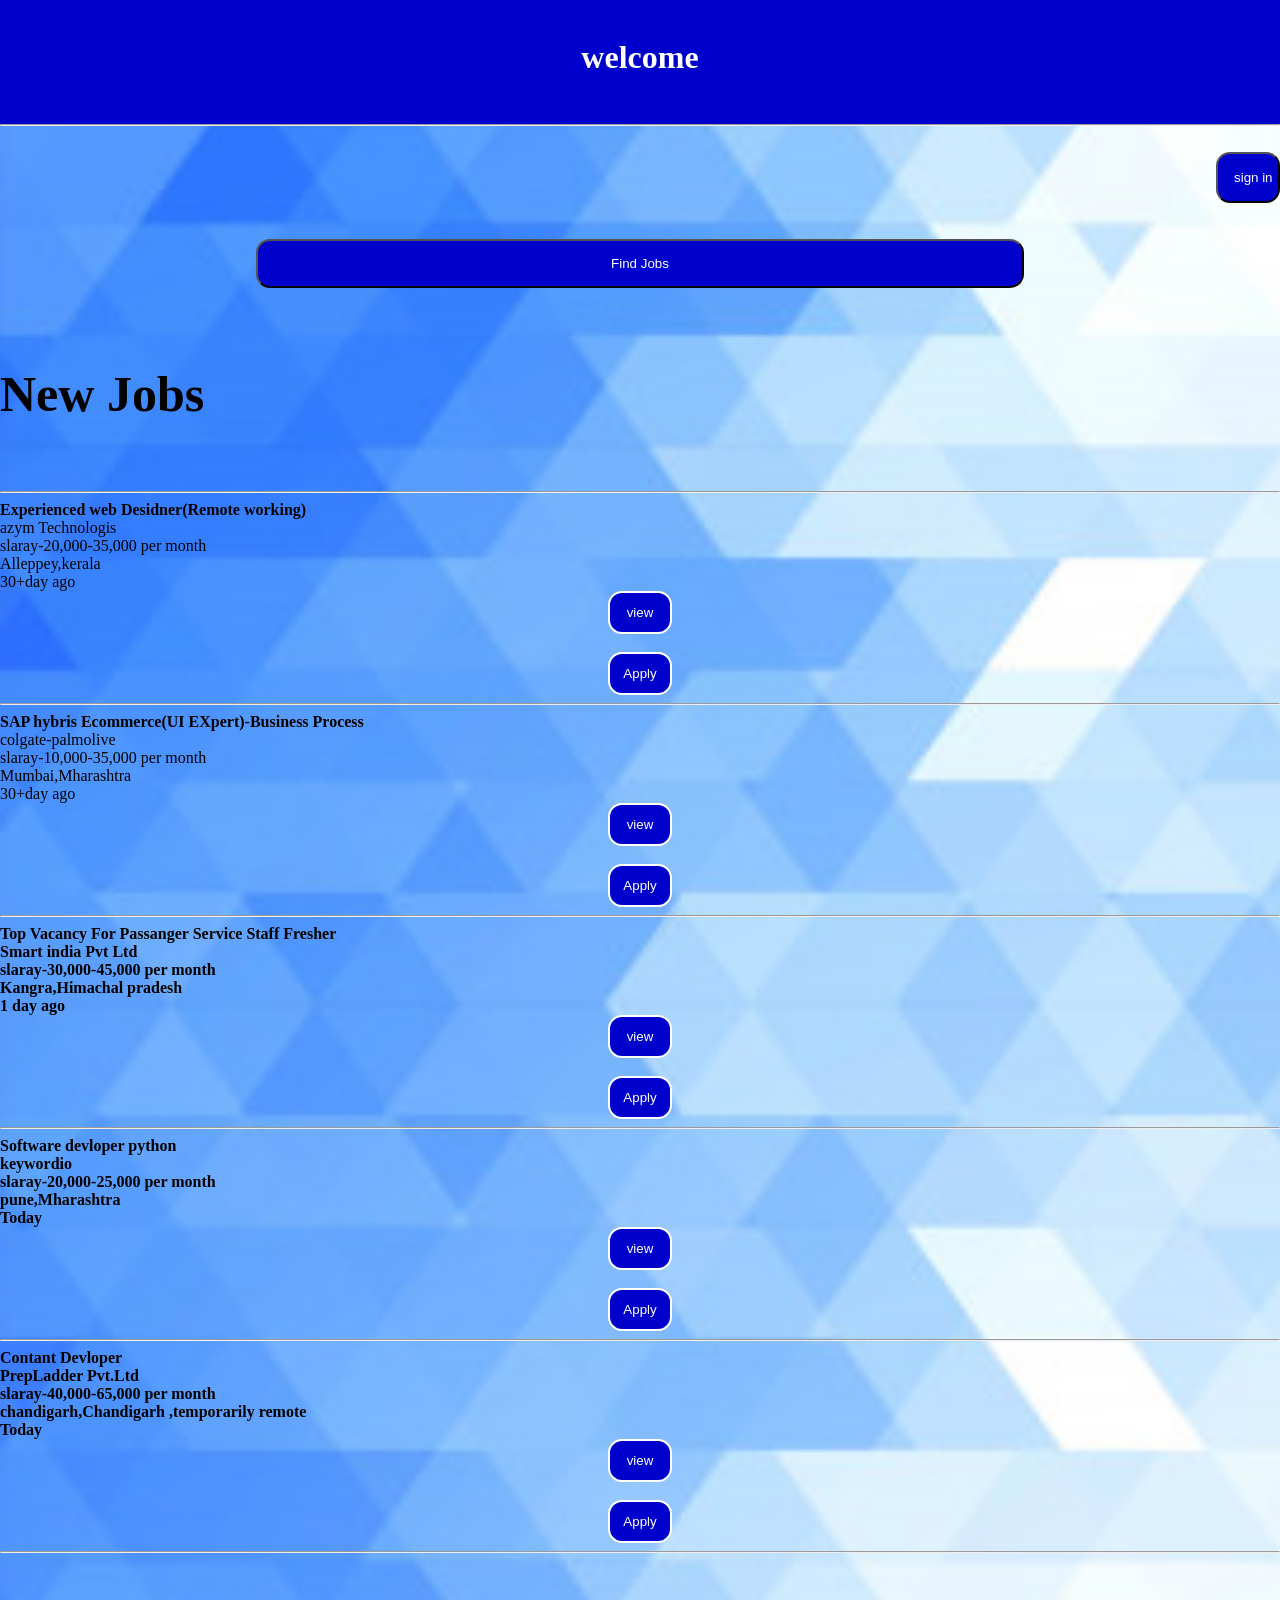
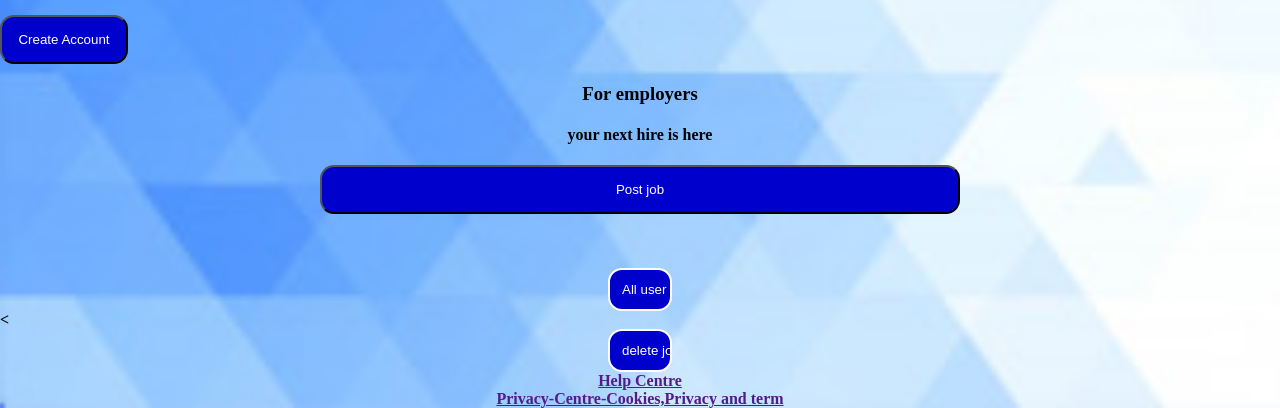
<file: index.html>
<!DOCTYPE html>
<html>
<head>
<title>index</title> 
<link rel="stylesheet" href="index.css">
</head>

<body>
<div class="welcome"><br/>
<h1 align="center">welcome</h1>  <br/>

<hr></div>
<br/>

 <a href="login.html" targer="_blank" ><input class="btn0" type="button" value="sign in "  ></a>
<br/>
<br/>
 <a href="Serch Job.html" targer="_blank" ><input class="btn1" type="button" value="Find Jobs" ></a>

 <br/><br/>
<h2  style="font-size:50px;">New  Jobs</h2>
<br/>
<hr>
<b>Experienced web Desidner(Remote working)</b>
<br/>azym Technologis 
<br/>slaray-20,000-35,000 per month
<br/>Alleppey,kerala 
<br/>30+day ago  

<input class="btn" type="button" value="view" ">&nbsp;&nbsp;<input class="btn" type="button" value="Apply" >
<hr>
<b>SAP hybris Ecommerce(UI EXpert)-Business Process</b>
<br/>colgate-palmolive<br/>slaray-10,000-35,000 per month
<br/>Mumbai,Mharashtra
<br/>30+day ago

<input class="btn" type="button" value="view" >&nbsp;&nbsp;<input class="btn" type="button" value="Apply" >
<hr><b>Top Vacancy For Passanger Service Staff Fresher <b/>
<br/>Smart india Pvt Ltd<br/>slaray-30,000-45,000 per month
<br/>Kangra,Himachal pradesh
<br>1 day ago 

<input class="btn" type="button" value="view" >&nbsp;&nbsp;<input class="btn" type="button" value="Apply" >
<hr><b> Software devloper python </b>
<br/>keywordio<br/>slaray-20,000-25,000 per month
<br/>pune,Mharashtra 
<br/>Today  

<input class="btn" type="button" value="view" >&nbsp;&nbsp;<input class="btn" type="button" value="Apply" >
<hr><b> Contant Devloper <b/>
<br/>PrepLadder Pvt.Ltd<br/>slaray-40,000-65,000 per month
<br/>chandigarh,Chandigarh ,temporarily remote
<br/> Today

<input class="btn" type="button" value="view" >&nbsp;&nbsp;<input class="btn" type="button" value="Apply" >
<hr>
<br/><br/><br/>


 <a href="Ragistration.html" targer="_blank" ><input class="btn2" type="button" value="Create Account" ></a> 
<h3 align="center"> For employers </h3>
<h4 align="center"> your next hire is here </h4> 

 <a href="Employer.html" targer="_blank" ><input class="btn3" type="button" value="Post job" ></a> <br/><br/><br/> 
<a href="all user.html"><input class="btn" type="button" value="All user" ></a><&nbsp;&nbsp;<a href="view and delete job.html"><input class="btn" type="button" value="delete jobs" ></a>

 <div style="text-align:center"><a href="" targer="_blank" >Help Centre</a></div>  

 <div style="text-align:center"><a href="" targer="_blank" >Privacy-Centre-Cookies,Privacy and term</a></div>
</file>
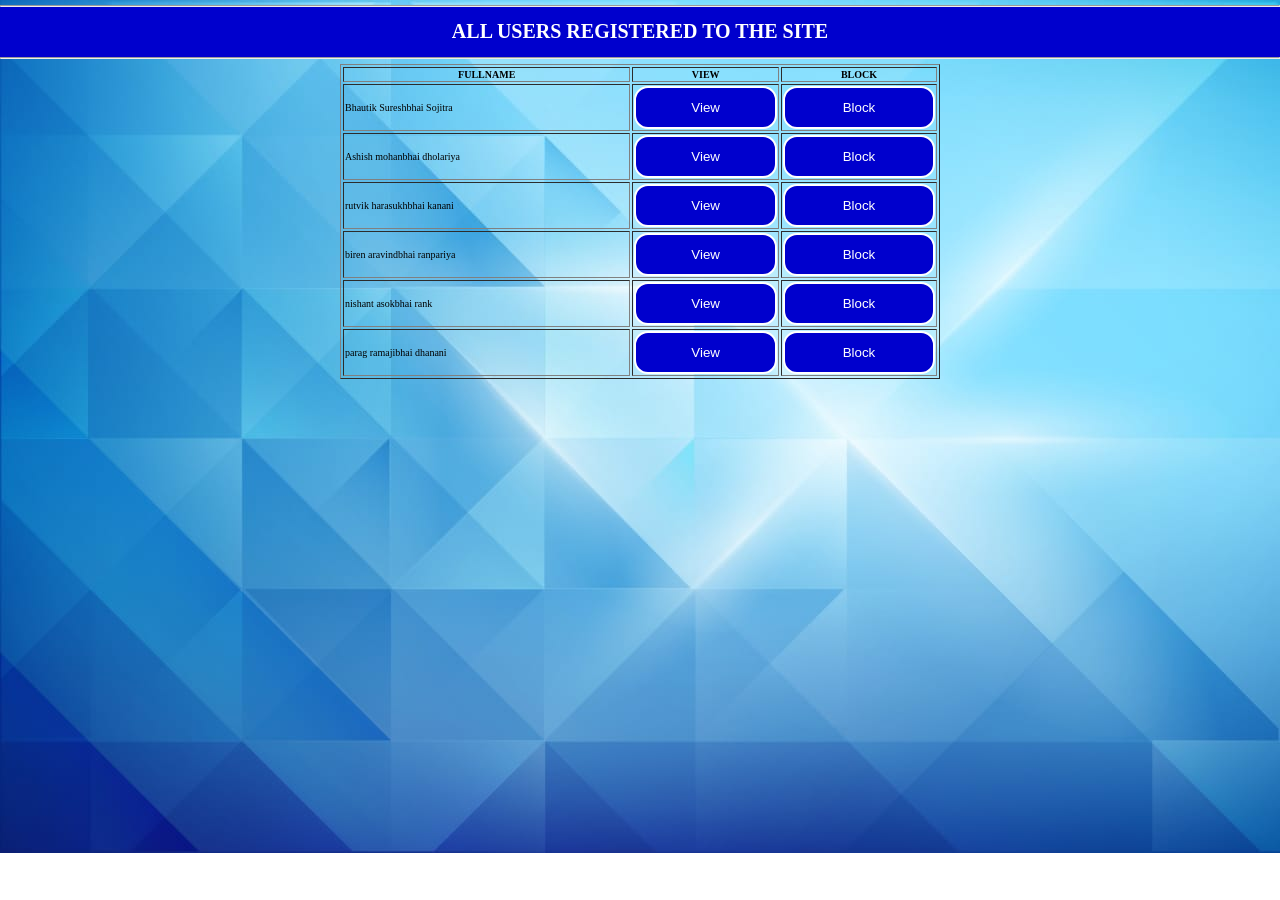
<file: all user.html>
<!DOCTYPE html>
<html lang="en">
<head>
    <meta charset="UTF-8">
    <meta name="viewport" content="width=device-width, initial-scale=1.0">
    <title>View All Users</title>
    <link rel="stylesheet" href="all.css"
</head>
<body><div class="box">
    <hr>
    <h1 align="center"> ALL USERS REGISTERED TO THE SITE </h1>
    <hr></div>
    <TABLE align="center" border="1px" style="width:600px ">
        <TR>
            <TH>FULLNAME</TH>
            
            <TH>VIEW</TH>
            <TH>BLOCK</TH>
        </TR>
        <TR>
           <TD>Bhautik Sureshbhai Sojitra</TD>
           
           <TD><button type="submit" class="btn">View</button></TD>
            <TD><button type="submit" class="btn">Block</button></TD>
        </TR>
        <TR>
           <TD>Ashish mohanbhai dholariya</TD>
           
           <TD><button type="submit" class="btn">View</button></TD>
            <TD><button type="submit" class="btn">Block</button></TD>
        </TR>
        <TR>
           <TD>rutvik harasukhbhai kanani</TD>
           
           <TD><button type="submit" class="btn">View</button></TD>
            <TD><button type="submit" class="btn">Block</button></TD>
        </TR>
        <TR>
            <TD>biren aravindbhai ranpariya</TD>
            
            <TD><button type="submit" class="btn">View</button></TD>
            <TD><button type="submit" class="btn">Block</button></TD>
         </TR>
         <TR>
            <TD>nishant asokbhai rank</TD>
            
            <TD><button type="submit" class="btn">View</button></TD>
            <TD><button type="submit" class="btn">Block</button></TD>
         </TR>
         <TR>
            <TD>parag ramajibhai dhanani</TD>
            
            <TD><button type="submit" class="btn">View</button></TD>
            <TD><button type="submit" class="btn">Block</button></TD>
         </TR>
     </TABLE>
</body>
</html>
</file>
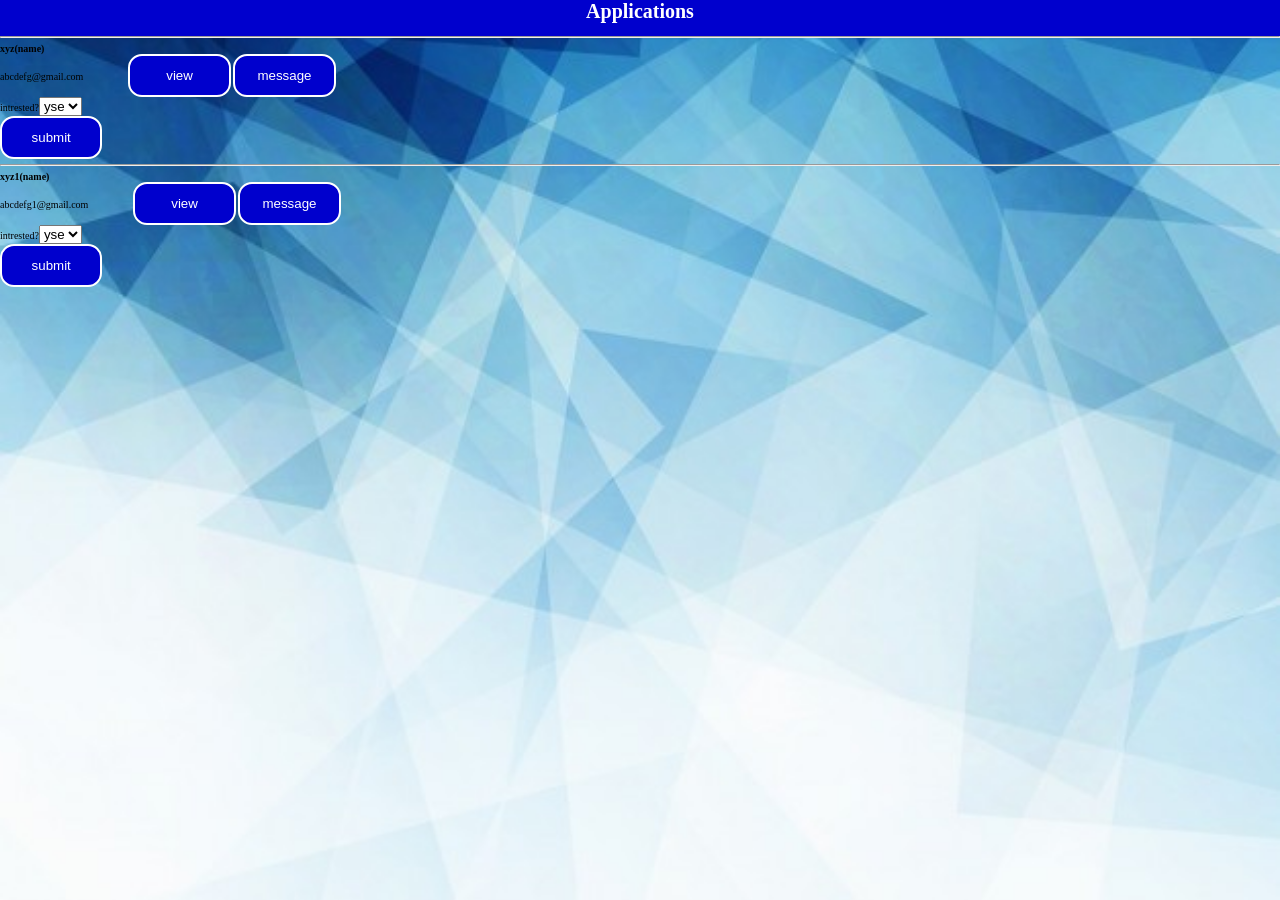
<file: application.html>
<!DOCKTYPE html>
<head>
<title>applicatin</title> 
<link rel="stylesheet" href="application.css"
</head>
<body><div class="box">
<h1 align="center">Applications</h1>
<hr></div>
<b>xyz(name)</b>
<br/>abcdefg@gmail.com &nbsp;&nbsp;&nbsp;&nbsp;&nbsp;&nbsp;&nbsp;&nbsp;&nbsp;&nbsp;&nbsp;&nbsp;&nbsp;&nbsp;&nbsp;&nbsp;&nbsp;<input class="btn" type="button" value="view" >&nbsp;<input class="btn" type="button" value="message" > 
<br/>intrested?<select><option name="yes">yse</option>
<option name="no">no</option></select><br/> <input class="btn" type="submit" value="submit" >

<hr>
<b>xyz1(name)</b>
<br/>abcdefg1@gmail.com &nbsp;&nbsp;&nbsp;&nbsp;&nbsp;&nbsp;&nbsp;&nbsp;&nbsp;&nbsp;&nbsp;&nbsp;&nbsp;&nbsp;&nbsp;&nbsp;&nbsp;<input class="btn" type="button" value="view">&nbsp;<input class="btn" type="button" value="message" > 
<br/>intrested?<select><option name="yes">yse</option>
<option name="no">no</option></select><br/>
<input type="submit" class="btn" value="submit" > 
</body>
</html>
</file>
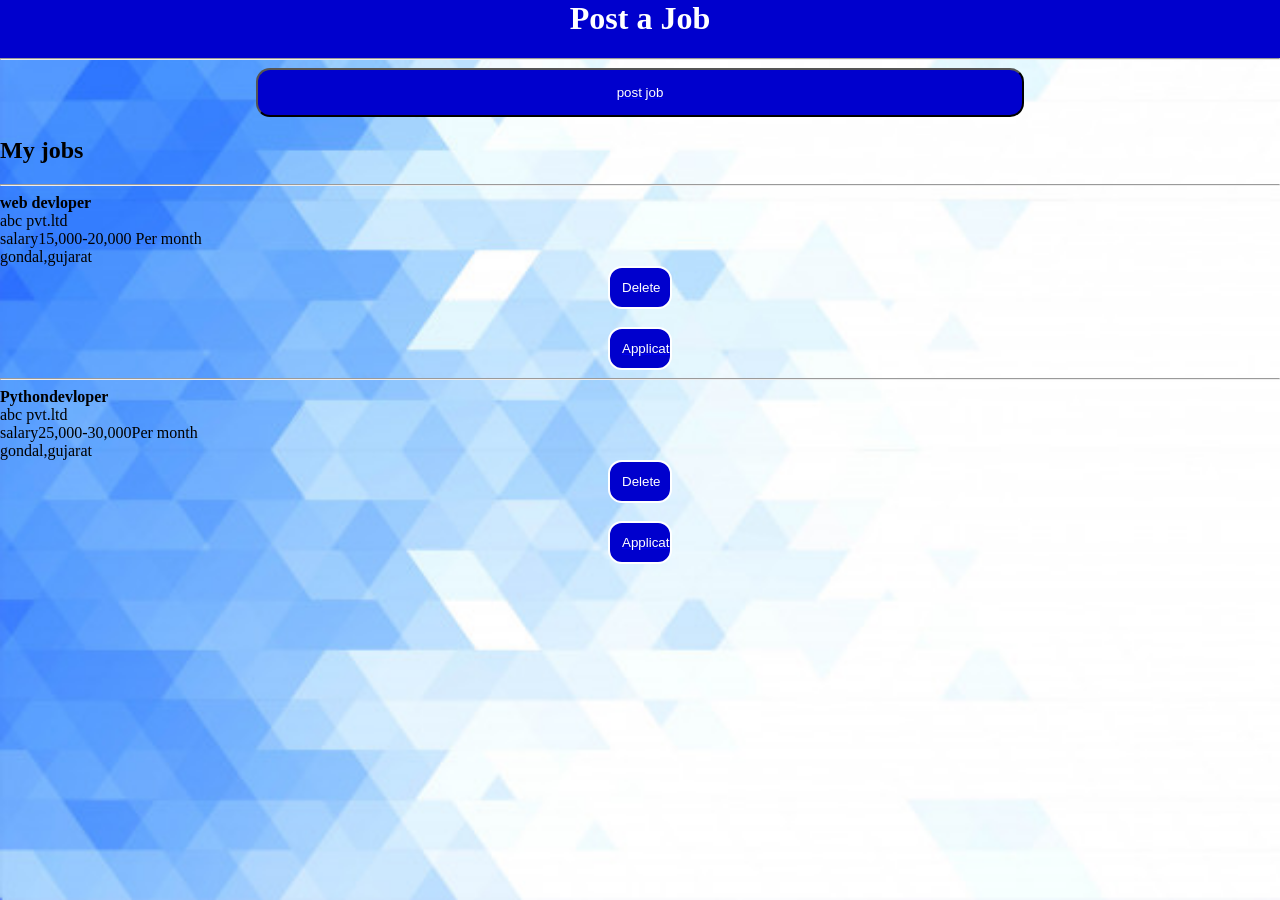
<file: Employer.html>
<!DOCKTYPE html>
<html>
<head><title>employer</title> 
<link rel="stylesheet" href="Employer.css"
</head>
<body><div class="welcome">
<h1 align="center"> Post a Job</h1>
<hr></div>
<a href="Post Job.html"><input class="btn1" type="button" value="post job" ></a>
<h2>My jobs</h2>

<hr>
<b>web devloper</b>
<br/>abc pvt.ltd</br>salary15,000-20,000 Per month
<br/>gondal,gujarat 
<input type="button" class="btn" value="Delete" >&nbsp;<a href="application.html"><input class="btn" type="button" value="Applications" ></a>
<hr>
<b>Pythondevloper</b>
<br/>abc pvt.ltd<br/>salary25,000-30,000Per month
<br/>gondal,gujarat
<input type="button" class="btn" value="Delete" >&nbsp;<a href="application.html"><input class="btn" type="button" value="Applications" >
</body>
</html>
</file>
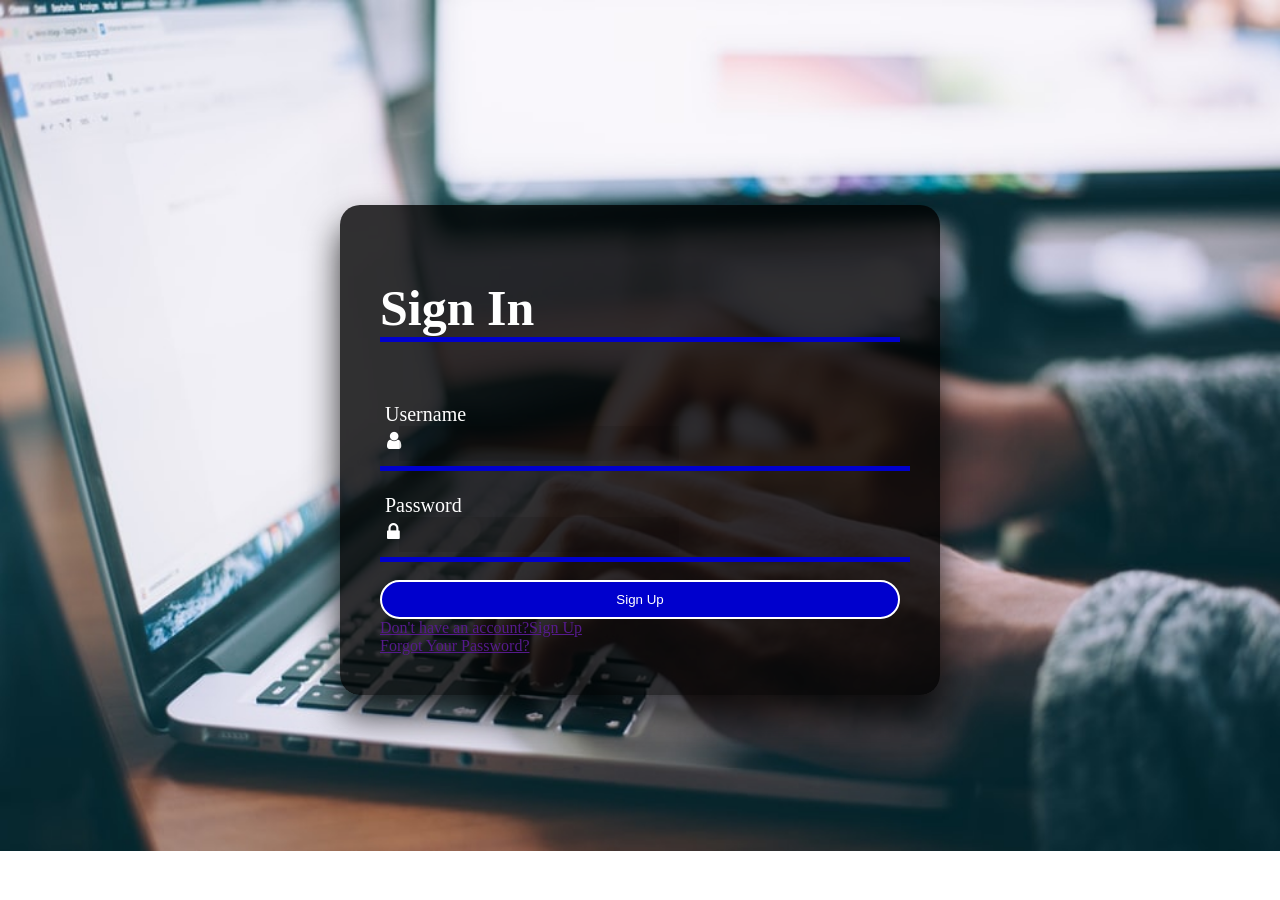
<file: login.html>
<!DOCTYPE html>
<html>
<head>
<title>Login page </title> 
<link rel="stylesheet" href="login.css">
</head>
<body>
<div class="box">
<h1>Sign In</h1>
<form><div class="loginbox">
<br/><lable>Username</lable>
<br/><i class="fa fa-user" aria-hidden="true"></i><input type="text" name="Username" ></div>
<br/><div class="loginbox"><lable>Password</lable>
<br/><i class="fa fa-lock" aria-hidden="true"></i><input type="password" name="Password"> </div>
<br/><input class="btn"type="submit" value="Sign Up">
<br/>
<a href="" target="_blank">Don't have an account?Sign Up</a>
<br/><a href="" target="_blank">Forgot Your Password?</a>
</form><div>
</body>
</html>
</file>
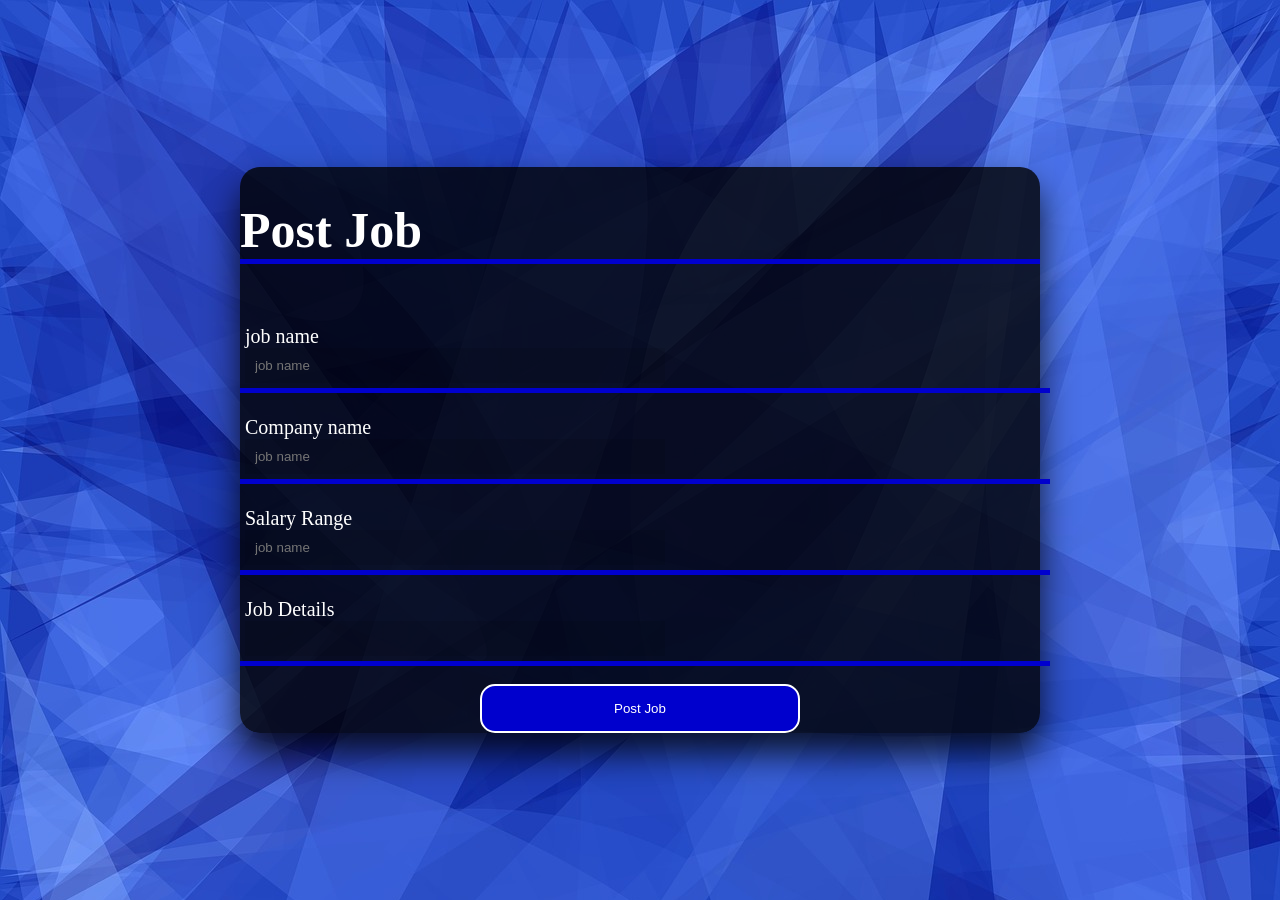
<file: Post Job.html>
<!DOCTYPE html>
<html>
<head>
<title>Post Job</title> 
<link rel="stylesheet" href="Post Job.css"
</head>
<body><div class="box">
<form>
<h1>Post Job</h1> 
<div class="loginbox"> 
<br/><lable> job name</lable>
<br/><input type="text" name="job name" placeholder="job name" ></div>
<br/><div class="loginbox"><lable>Company name </lable>
<br/><input type="text" name="Company name" placeholder="job name"> </div>
<br/><div class="loginbox"><lable>Salary Range<lable>
<br/><input type="text" name="Salary range" placeholder="job name"></div>
<br/><div class="loginbox"><lable>Job Details </lable>
<br/><input type="textarea" name="Job Details"></div>
<br/><input class="btn" type="submit" value="Post Job">
</form></div>
</body>
</html>
</file>
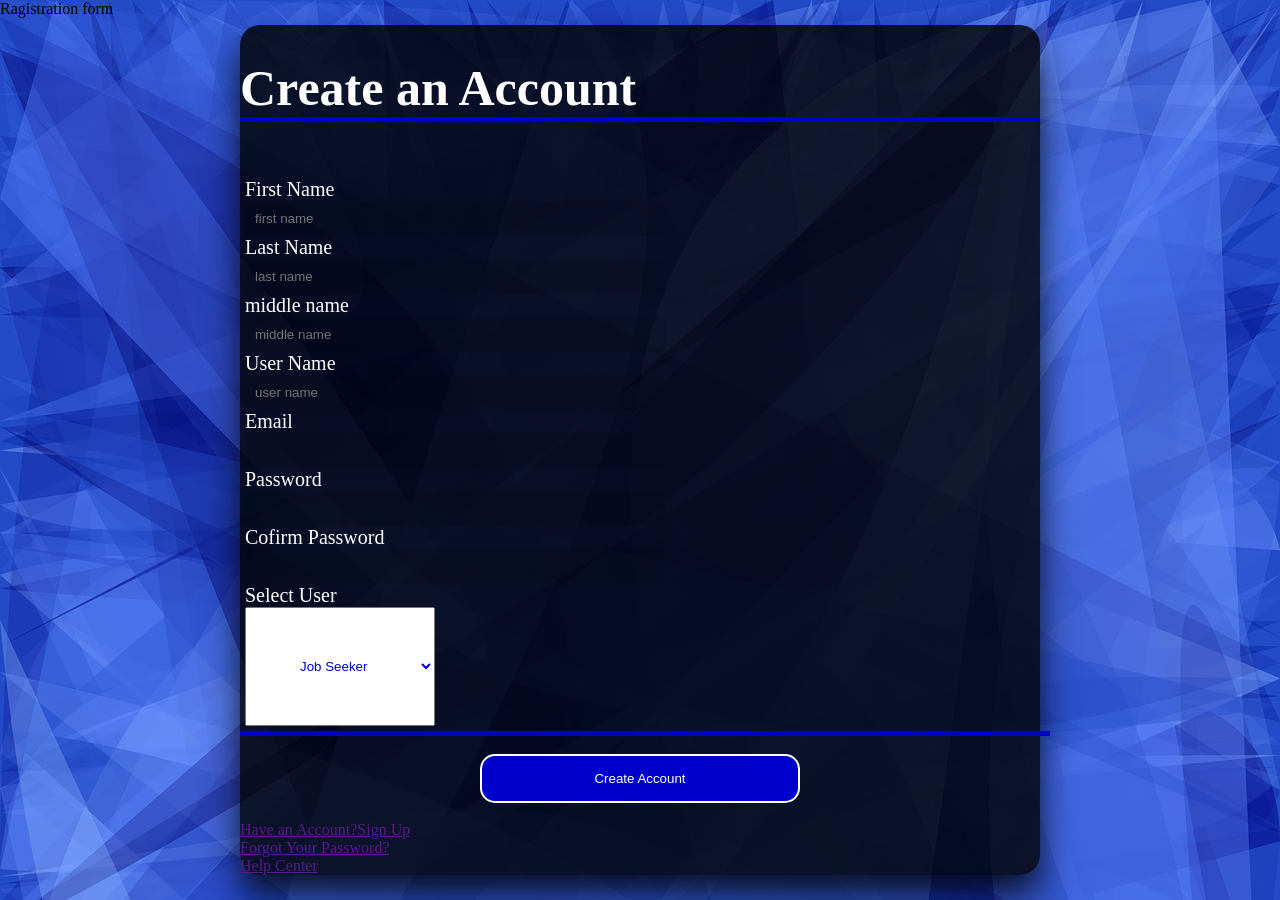
<file: Ragistration.html>
<!DOCTYPE html>
<html>
<head> 
<link rel="stylesheet" href="Post Job.css"  
<title>Ragistration form</title>
</head> 
<body><div class="box">
<h1>Create an Account</h1>
<form>
<br/><div class=loginbox>
<lable>First Name </lable>
<br/><input type="text" name="First Name" placeholder="first name">

<br/><lable>Last Name </lable>
<br/><input type="text" name="Last name" placeholder="last name"> 
<br/><lable>middle name</lable>
<br/><input type="text" name="middle name" placeholder="middle name" >
<br/><lable>User Name </lable>
<br/><input type="text" name="User Name" placeholder="user name">

<br/><lable>Email</lable>
<br/><input type="email" name="Email" >
<br/><lable>Password</lable>
<br/><input type="password" name="Password">
<br/><lable>Cofirm Password</lable>
<br/><input type="password" name="Confirm Password" > 


<br/><lable>Select User </lable>
<br/>
<select name="Select User" >
<option value="Job Seeker" >Job Seeker </option>
<option value="Employer">Employer </option>
<option value="Admin">Admin</optiom>
</select>   </div>

<br/><input class="btn" type="submit" value="Create Account"> 
<br/><a href="" target="_blank" >Have an Account?Sign Up </a>
<br/><a href="" target="_blank" >Forgot Your Password? </a>
<br/><a href ="" target="_blank">Help Center</a>  

</div>
</from>
</body>
</html>
</file>
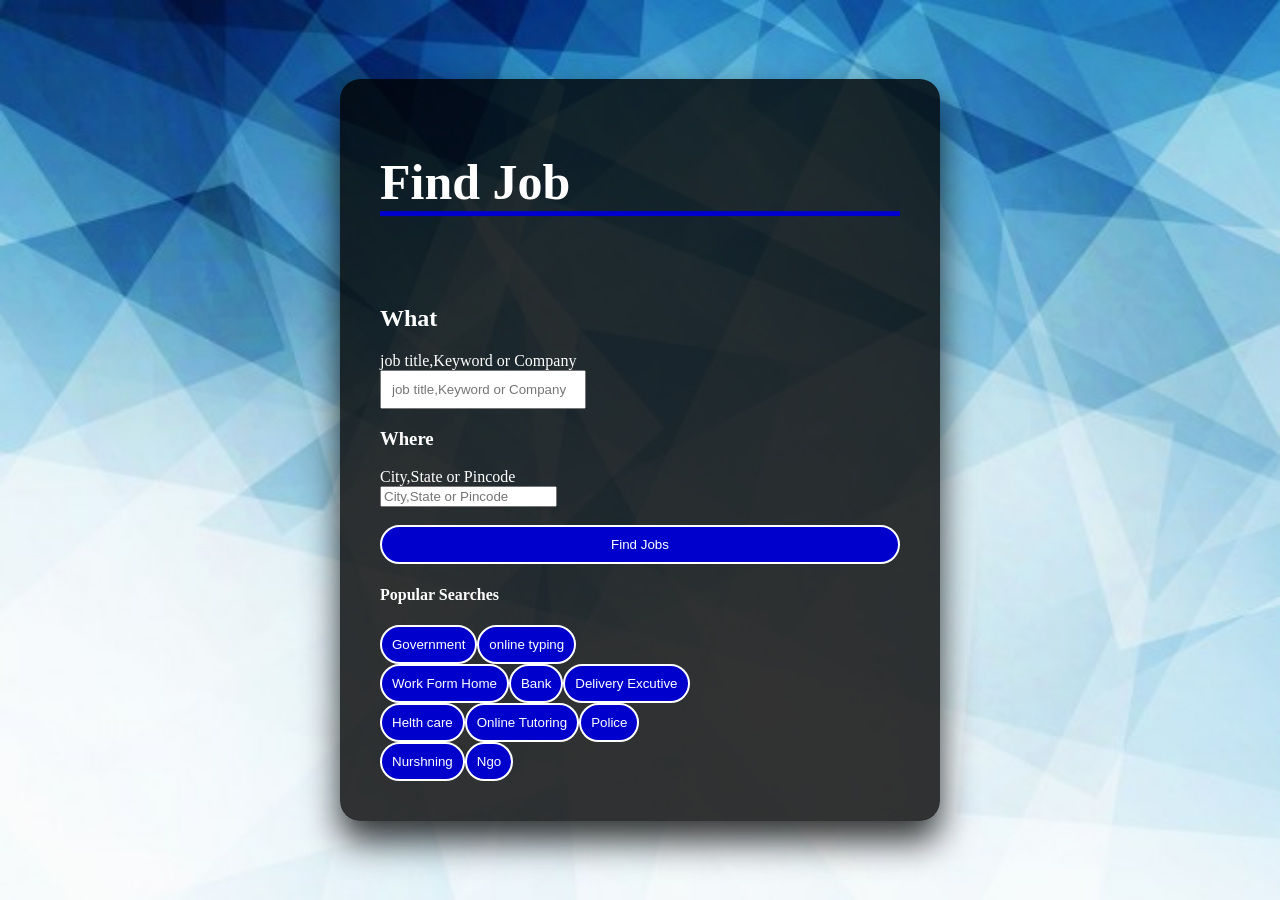
<file: Serch Job.html>
<!DOCTYPE html>
<html>
<head>
<title>serch job</title> 
<link rel="stylesheet" href="job.css">
</head>
<body><div class="box">
<h1>Find Job</h1>
<br/><br/> 
<div class="inputbox">
<h2 >What</h2>
job title,Keyword or Company 
<br/><input type="serch" name="What" placeholder="job title,Keyword or Company " style="width:35%; padding:10px;">
<h3 >Where</h3>  
City,State or Pincode
<br/><input type="serch" name="Where" placeholder="City,State or Pincode " >  
<br/><br/><input class="btn" type="submit" value="Find Jobs" >  
<h4 >Popular Searches</h4></div>
<input type="button" value="Government" class="btn0"><input type="button" value="online typing" class="btn0">
<br/><input type="button" value="Work Form Home"  class="btn0"><input type="button" value="Bank" class="btn0"><input type="button" value="Delivery Excutive"  class="btn0">
</br><input type="button" value="Helth care" class="btn0" ><input type="button" value="Online Tutoring" class="btn0"><input type="button" value="Police" class="btn0">
<br/><input type="button" value="Nurshning" class="btn0" ><input type="button" value="Ngo"  class="btn0"> </div>
</body>
</html>
</file>
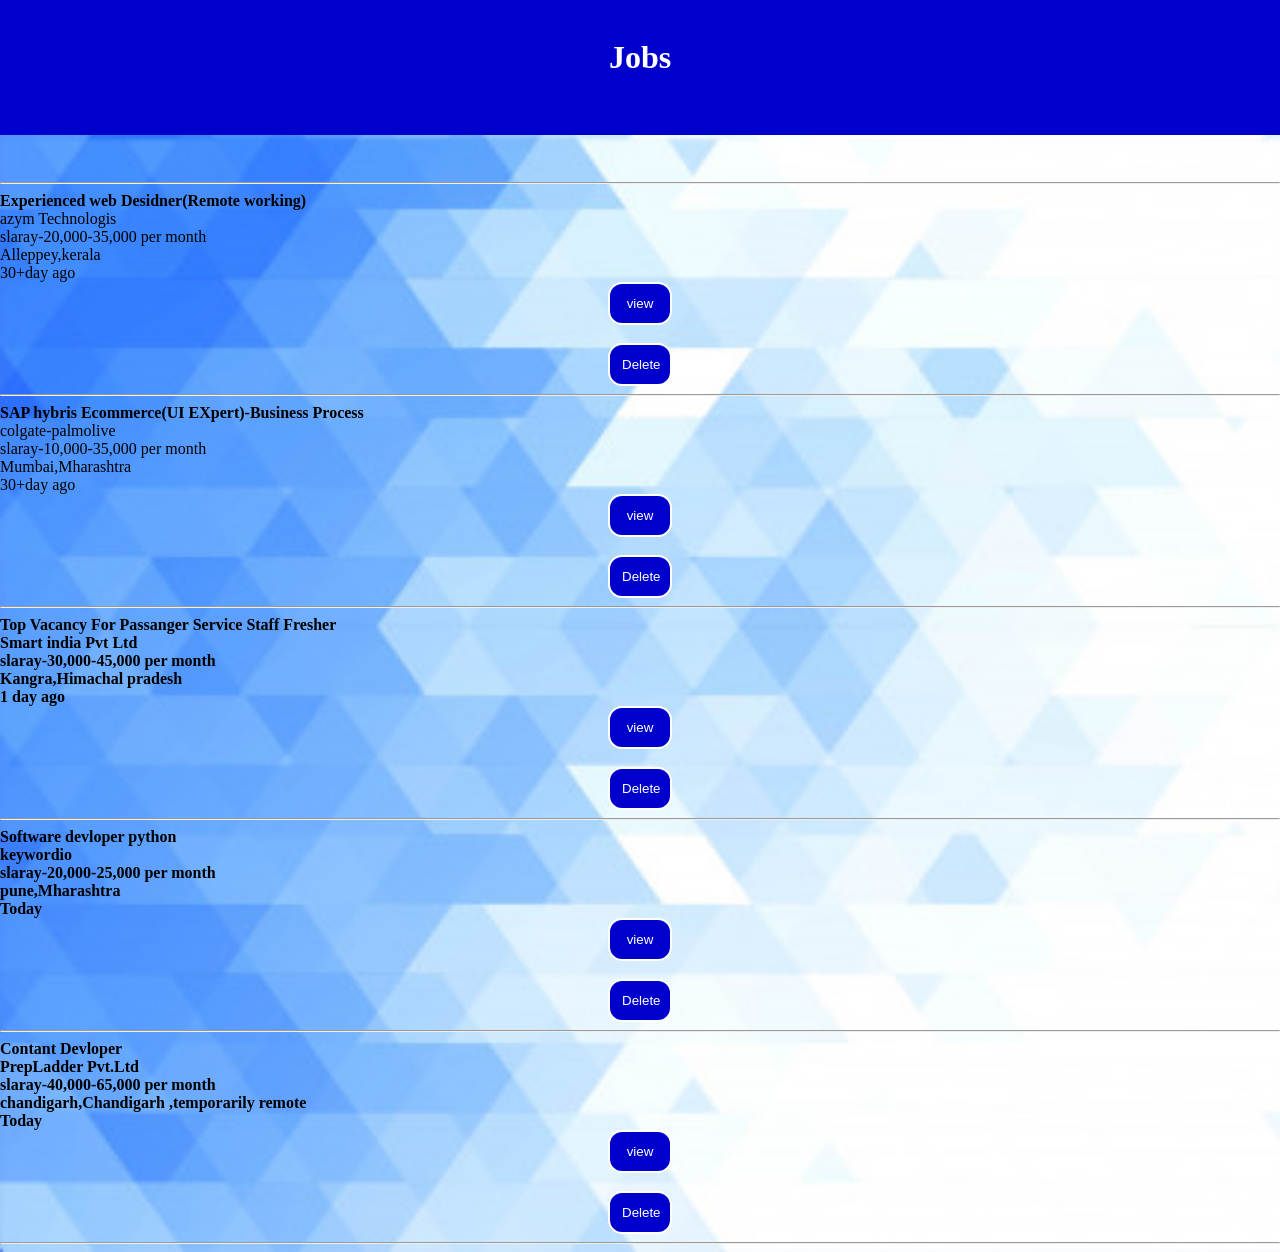
<file: view and delete job.html>
<!DOCTYPE html>
<html>
<head>
<title>view Delete Job</title> 
<link rel="stylesheet" href="index.css">
</head>
<body><div class="welcome" ><br/>
<h1 align="center" > Jobs<h1>
<br/></div>


 

<br/>
<hr>
<b>Experienced web Desidner(Remote working)</b>
<br/>azym Technologis 
<br/>slaray-20,000-35,000 per month
<br/>Alleppey,kerala 
<br/>30+day ago  

<input class="btn" type="button" value="view" ">&nbsp;&nbsp;<input class="btn" type="button" value="Delete" >
<hr>
<b>SAP hybris Ecommerce(UI EXpert)-Business Process</b>
<br/>colgate-palmolive<br/>slaray-10,000-35,000 per month
<br/>Mumbai,Mharashtra
<br/>30+day ago

<input class="btn" type="button" value="view" >&nbsp;&nbsp;<input class="btn" type="button" value="Delete" >
<hr><b>Top Vacancy For Passanger Service Staff Fresher <b/>
<br/>Smart india Pvt Ltd<br/>slaray-30,000-45,000 per month
<br/>Kangra,Himachal pradesh
<br>1 day ago 

<input class="btn" type="button" value="view" >&nbsp;&nbsp;<input class="btn" type="button" value="Delete" >
<hr><b> Software devloper python </b>
<br/>keywordio<br/>slaray-20,000-25,000 per month
<br/>pune,Mharashtra 
<br/>Today  

<input class="btn" type="button" value="view" >&nbsp;&nbsp;<input class="btn" type="button" value="Delete" >
<hr><b> Contant Devloper <b/>
<br/>PrepLadder Pvt.Ltd<br/>slaray-40,000-65,000 per month
<br/>chandigarh,Chandigarh ,temporarily remote
<br/> Today

<input class="btn" type="button" value="view" >&nbsp;&nbsp;<input class="btn" type="button" value="Delete" >
<hr>
</body>
</html>
</file>
<file: index.css>
body
{
  margin: 0;
  padding: 0;
  font-family: sans-sarif;
  background: url(2.jpg) no-repeat;
  background-size: cover;
} 
.welcome{
background:#0000CD;
background-size:cover;
}
.welcome h1{
color:#ffffff;}
.btn
{
display: block;
margin: 0 auto;
width:5%; 
 background:#0000CD;
border: 2px solid #ffffff;
color:#ffffff;
cursor:pointer;
padding:12px;  
border-radius: 14px;

}
.btn0
{ 

display: block;
margin-left: auto;
width:5%; 
 background:#0000CD;

color:#ffffff;
cursor:pointer;
padding:16px;  
border-radius: 14px;

}.btn1
{
display: block;
margin: 0 auto;
width:60%; 
 background:#0000CD;

color:#ffffff;
cursor:pointer;
padding:15px;  
border-radius: 14px;

}.btn2
{

width:10%; 
 background:#0000CD;

color:#ffffff;
cursor:pointer;
padding:15px;  
border-radius: 14px;

}.btn3
{
display: block;
margin: 0 auto;
width:50%; 
 background:#0000CD;

color:#ffffff;
cursor:pointer;
padding:15px;  
border-radius: 14px;

}
</file>
<file: all.css>
body
{
  margin: 0;
  padding: 0;
  font-family: sans-sarif;
  background: url(3.jpg) no-repeat;
  background-size: cover; 
  font-size:10px;
} 
.box {
background:#0000CD;
background-size:cover;
}
.box h1{
color:#ffffff;}
.btn
{


width:100%; 
 background:#0000CD;
border: 2px solid #ffffff;
color:#ffffff;
cursor:pointer;
padding:12px;  
border-radius: 14px;

}
</file>
<file: application.css>
body
{
  margin: 0;
  padding: 0;
  font-family: sans-sarif;
  background: url(4.jpg) no-repeat;
  background-size: cover; 
  font-size:10px;
} 
.box {
background:#0000CD;
background-size:cover;
}
.box h1{
color:#ffffff;}
.btn
{


width:8%; 
 background:#0000CD;
border: 2px solid #ffffff;
color:#ffffff;
cursor:pointer;
padding:12px;  
border-radius: 14px;

}
</file>
<file: Employer.css>
body
{
  margin: 0;
  padding: 0;
  font-family: sans-sarif;
  background: url(2.jpg) no-repeat;
  background-size: cover;
} 
.welcome{
background:#0000CD;
background-size:cover;
}
.welcome h1{
color:#ffffff;}
.btn
{
display: block;
margin: 0 auto;
width:5%; 
 background:#0000CD;
border: 2px solid #ffffff;
color:#ffffff;
cursor:pointer;
padding:12px;  
border-radius: 14px;

}
.btn1
{
display: block;
margin: 0 auto;
width:60%; 
 background:#0000CD;

color:#ffffff;
cursor:pointer;
padding:15px;  
border-radius: 14px;

}
</file>
<file: login.css>
@import"https://stackpath.bootstrapcdn.com/font-awesome/4.7.0/css/font-awesome.min.css";
body
{
  margin: 0;
  padding: 0;
  font-family: sans-sarif;
  background: url(12.jpg) no-repeat;
  background-size: cover;
} 
.box
{ ;
  
  position: absolute; 
  top: 50%;
  left: 50%;
  transform: translate(-50%,-50%); 
  color :#ffffff;
  background:rgba(0,0,0,.8); 
  width:600px; 
  padding:40px;
  box-sizing:border-box;
  
 
  box-shadow: 0 20px 35px rgba(0,0,0,.8);
  border-radius: 20px;

} 
.box h1
{
 color:#ffffff;
font-size: 50px;
border-bottom: 5px solid #0000CD;
margin-bottom: px; 
} 
.loginbox
{
width:100%;
overflow:hidden;
font-size:20px; 
border-bottom: 5px solid #0000CD;
padding:5px;} 
.loginbox input
{ width:50%;
border:none;
outline:none;
background:rgba(0,0,0,.100); 
textarea-color:#ffffff;
colour:whiye; 
padding:10px;
} 
input,select, textarea{
color:#ffffff;}
.loginbox i
{ width:10px;
padding:2px;
   } 
.btn
{width:100%; 

 
 background:#0000CD;
border: 2px solid #ffffff;
color:#ffffff;
cursor:pointer;
padding:10px;  
border-radius: 20px;

}
</file>
<file: Post Job.css>
@import"https://stackpath.bootstrapcdn.com/font-awesome/4.7.0/css/font-awesome.min.css";
body
{
  margin: 0;
  padding: 0;
  font-family: sans-sarif;
  background: url(6.jpg) no-repeat;
  background-size: cover;
} 
.box
{ ;
  
  position: absolute; 
  top: 50%;
  left: 50%;
  transform: translate(-50%,-50%); 
  color :#ffffff;
  background:rgba(0,0,0,.8); 
  width:800px;  
hight:500px
  padding:40px;
  box-sizing:border-box;
  
 
  box-shadow: 0 20px 35px rgba(0,0,0,.8);
  border-radius: 20px;

} 
.box h1
{
 color:#ffffff;
font-size: 50px;
border-bottom: 5px solid #0000CD;
margin-bottom: px; 
} 
.loginbox
{
width:100%;
overflow:hidden;
font-size:20px; 
border-bottom: 5px solid #0000CD;
padding:5px;} 
.loginbox input
{ width:50%;
border:none;
outline:none;
background:rgba(0,0,0,.1); 
textarea-color:#ffffff;
colour:whiye; 
padding:10px;
} 
input,select, textarea{
color:#0000CD;}
.loginbox i
{ width:10px;
padding:2px;
   } 
.btn
{width:40%; 
 display: block;
 
 margin: 0 auto;
 background:#0000CD;
border: 2px solid #ffffff;
color:#ffffff;
cursor:pointer;
padding:15px;  
border-radius: 15px;

} 
.loginlox,name,select,Job Details{
padding:50px;}
</file>
<file: job.css>
@import"https://stackpath.bootstrapcdn.com/font-awesome/4.7.0/css/font-awesome.min.css";
body
{
  margin: 0;
  padding: 0;
  font-family: sans-sarif;
  background: url(4.jpg) no-repeat;
  background-size: cover;
} 
.box
{ ;
  
  position: absolute; 
  top: 50%;
  left: 50%;
  transform: translate(-50%,-50%); 
  color :#ffffff;
  background:rgba(0,0,0,.8); 
  width:600px; 
  padding:40px;
  box-sizing:border-box;
  
 
  box-shadow: 0 20px 35px rgba(0,0,0,.8);
  border-radius: 20px;

} 
.box h1
{
 color:#ffffff;
font-size: 50px;
border-bottom: 5px solid #0000CD;
margin-bottom: px; 
} 
.loginbox
{
width:100%;
overflow:hidden;
font-size:20px; 
border-bottom: 5px solid #0000CD;
padding:5px;} 
.loginbox input
{ width:50%;
border:none;
outline:none;
background:rgba(0,0,0,.100); 
textarea-color:#ffffff;
colour:whiye; 
padding:10px;
} 
input,select, textarea{
color:#ffffff;}
.loginbox i
{ width:10px;
padding:2px;
   } 
.btn
{width:100%; 

 
 background:#0000CD;
border: 2px solid #ffffff;
color:#ffffff;
cursor:pointer;
padding:10px;  
border-radius: 20px;

}
.btn0
{

 
 background:#0000CD;
border: 2px solid #ffffff;
color:#ffffff;
cursor:pointer;
padding:10px;  
border-radius: 20px;

}
</file>
